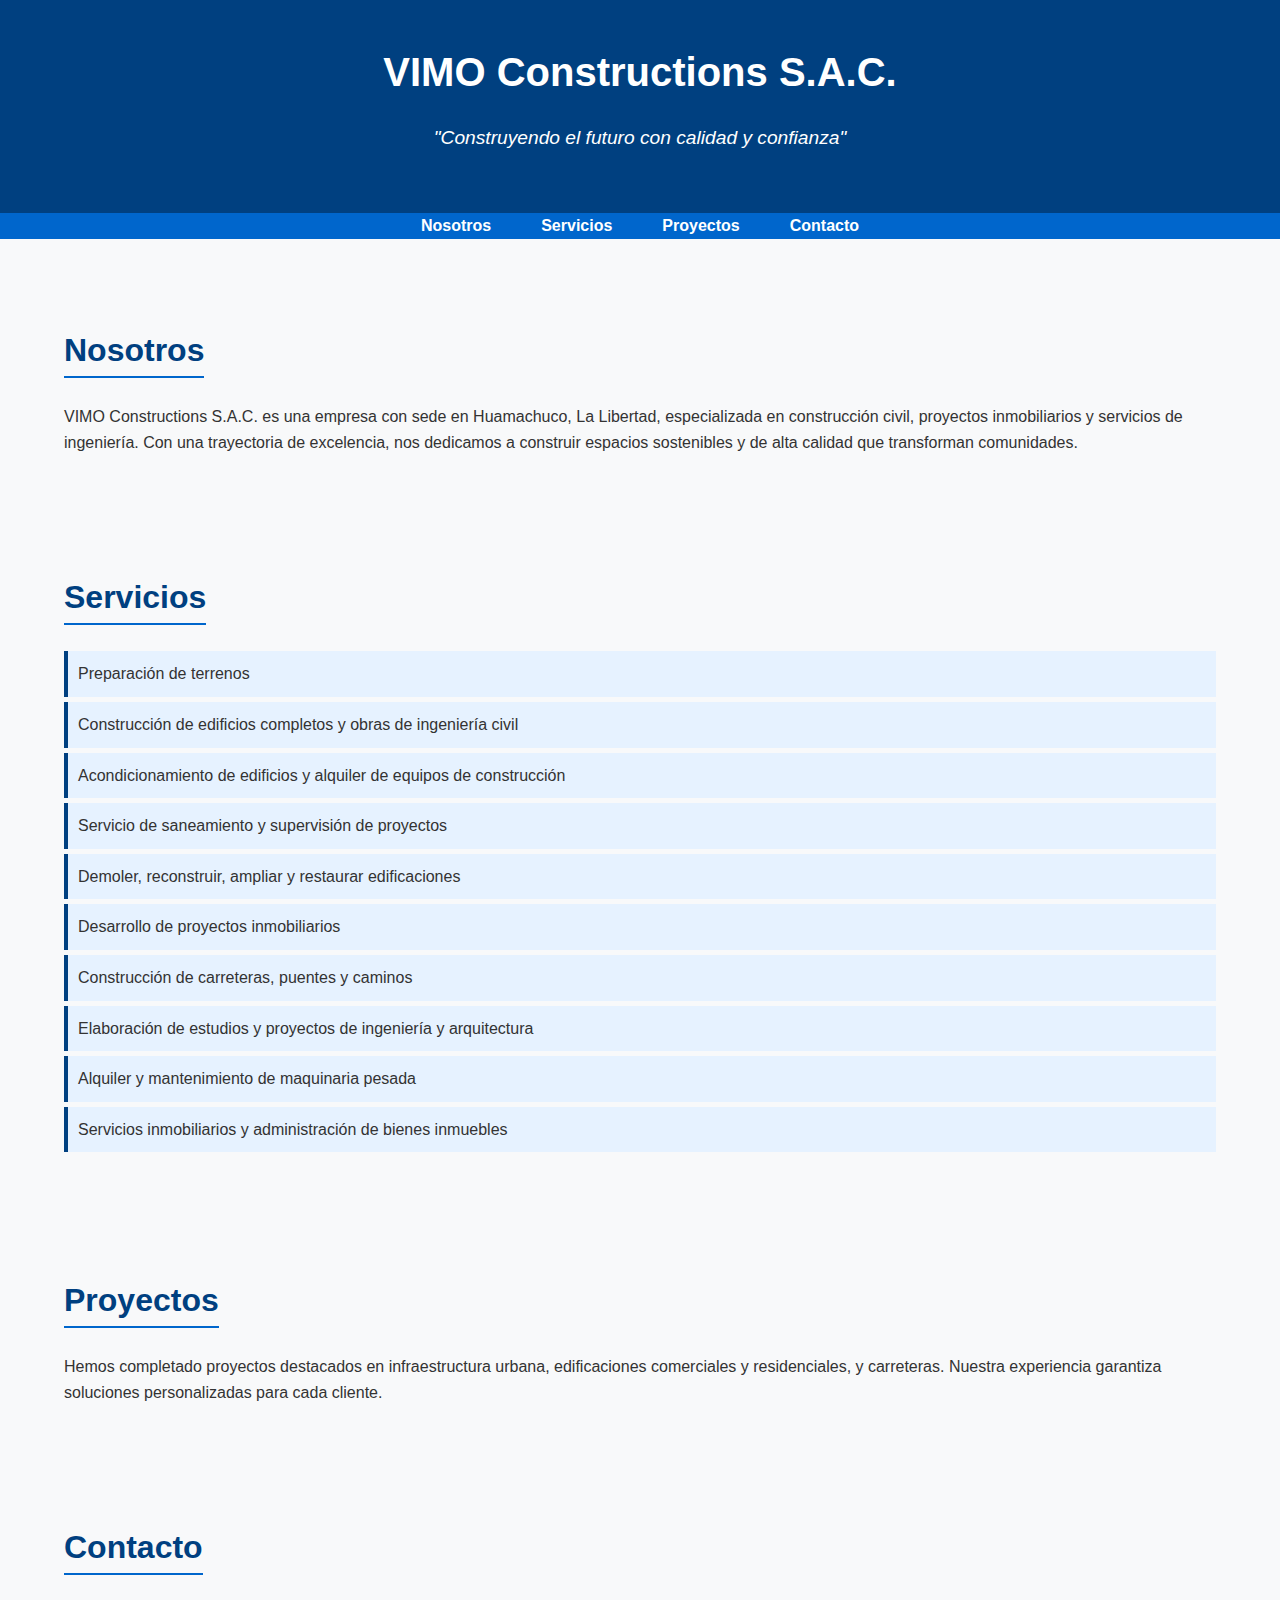
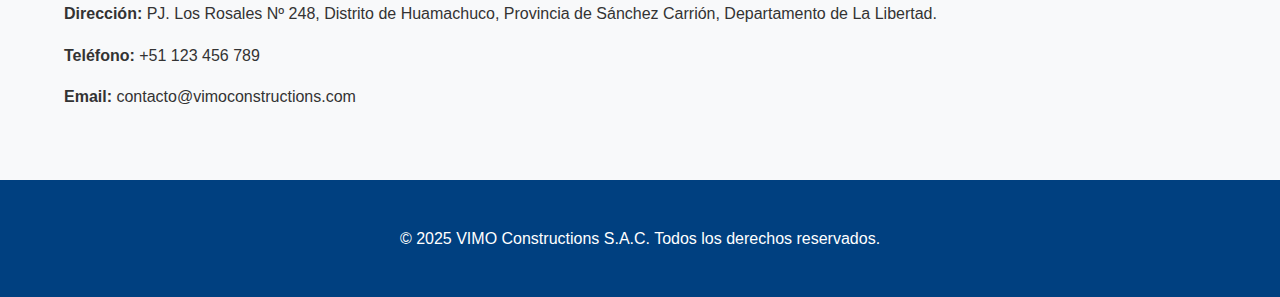
<file: index.html>
<!DOCTYPE html>
<html lang="es">
<head>
    <meta charset="UTF-8">
    <meta name="viewport" content="width=device-width, initial-scale=1.0">
    <meta name="description" content="VIMO Constructions S.A.C. - Empresa dedicada a la construcción civil, proyectos inmobiliarios y servicios especializados en ingeniería.">
    <title>VIMO Constructions S.A.C.</title>
    <link rel="stylesheet" href="styles.css">
</head>
<body>
    <header>
        <div class="container">
            <h1>VIMO Constructions S.A.C.</h1>
            <p>"Construyendo el futuro con calidad y confianza"</p>
        </div>
    </header>

    <nav>
        <ul>
            <li><a href="#nosotros">Nosotros</a></li>
            <li><a href="#servicios">Servicios</a></li>
            <li><a href="#proyectos">Proyectos</a></li>
            <li><a href="#contacto">Contacto</a></li>
        </ul>
    </nav>

    <main>
        <section id="nosotros">
            <div class="container">
                <h2>Nosotros</h2>
                <p>VIMO Constructions S.A.C. es una empresa con sede en Huamachuco, La Libertad, especializada en construcción civil, proyectos inmobiliarios y servicios de ingeniería. Con una trayectoria de excelencia, nos dedicamos a construir espacios sostenibles y de alta calidad que transforman comunidades.</p>
            </div>
        </section>

        <section id="servicios">
            <div class="container">
                <h2>Servicios</h2>
                <ul>
                    <li>Preparación de terrenos</li>
                    <li>Construcción de edificios completos y obras de ingeniería civil</li>
                    <li>Acondicionamiento de edificios y alquiler de equipos de construcción</li>
                    <li>Servicio de saneamiento y supervisión de proyectos</li>
                    <li>Demoler, reconstruir, ampliar y restaurar edificaciones</li>
                    <li>Desarrollo de proyectos inmobiliarios</li>
                    <li>Construcción de carreteras, puentes y caminos</li>
                    <li>Elaboración de estudios y proyectos de ingeniería y arquitectura</li>
                    <li>Alquiler y mantenimiento de maquinaria pesada</li>
                    <li>Servicios inmobiliarios y administración de bienes inmuebles</li>
                </ul>
            </div>
        </section>

        <section id="proyectos">
            <div class="container">
                <h2>Proyectos</h2>
                <p>Hemos completado proyectos destacados en infraestructura urbana, edificaciones comerciales y residenciales, y carreteras. Nuestra experiencia garantiza soluciones personalizadas para cada cliente.</p>
            </div>
        </section>

        <section id="contacto">
            <div class="container">
                <h2>Contacto</h2>
                <p><strong>Dirección:</strong> PJ. Los Rosales Nº 248, Distrito de Huamachuco, Provincia de Sánchez Carrión, Departamento de La Libertad.</p>
                <p><strong>Teléfono:</strong> +51 123 456 789</p>
                <p><strong>Email:</strong> contacto@vimoconstructions.com</p>
            </div>
        </section>
    </main>

    <footer>
        <div class="container">
            <p>&copy; 2025 VIMO Constructions S.A.C. Todos los derechos reservados.</p>
        </div>
    </footer>
</body>
</html>
</file>
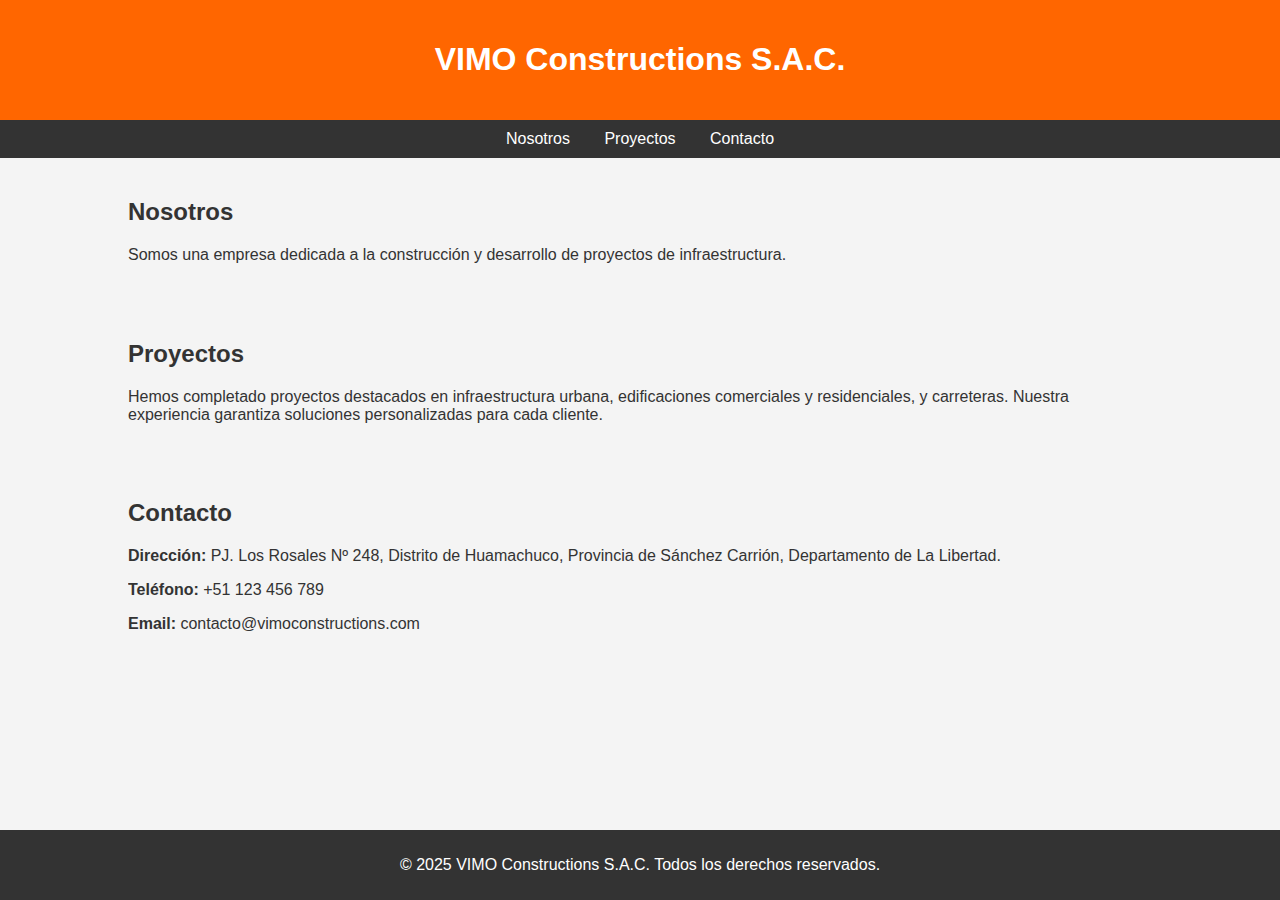
<file: Untitled-1.html>
<!DOCTYPE html>
<html lang="es">
  <head>
    <meta charset="UTF-8" />
    <meta name="viewport" content="width=device-width, initial-scale=1.0" />
    <title>VIMO Constructions S.A.C.</title>
    <style>
      body {
        font-family: Arial, sans-serif;
        margin: 0;
        padding: 0;
        background-color: #f4f4f4;
        color: #333;
      }
      header {
        background-color: #ff6600; /* Fondo naranja */
        color: #fff; /* Texto blanco */
        padding: 20px;
        text-align: center;
      }
      nav {
        background-color: #333;
        color: #fff;
        padding: 10px;
        text-align: center;
      }
      nav a {
        color: #fff;
        text-decoration: none;
        margin: 0 15px;
      }
      nav a:hover {
        text-decoration: underline;
      }
      .container {
        width: 80%;
        margin: auto;
        overflow: hidden;
      }
      section {
        padding: 20px 0;
      }
      footer {
        background-color: #333;
        color: #fff;
        text-align: center;
        padding: 10px 0;
        position: fixed;
        width: 100%;
        bottom: 0;
      }
    </style>
  </head>
  <body>
    <header>
      <h1>VIMO Constructions S.A.C.</h1>
    </header>
    <nav>
      <a href="#nosotros">Nosotros</a>
      <a href="#proyectos">Proyectos</a>
      <a href="#contacto">Contacto</a>
    </nav>
    <main>
      <section id="nosotros">
        <div class="container">
          <h2>Nosotros</h2>
          <p>
            Somos una empresa dedicada a la construcción y desarrollo de
            proyectos de infraestructura.
          </p>
        </div>
      </section>
      <section id="proyectos">
        <div class="container">
          <h2>Proyectos</h2>
          <p>
            Hemos completado proyectos destacados en infraestructura urbana,
            edificaciones comerciales y residenciales, y carreteras. Nuestra
            experiencia garantiza soluciones personalizadas para cada cliente.
          </p>
        </div>
      </section>
      <section id="contacto">
        <div class="container">
          <h2>Contacto</h2>
          <p>
            <strong>Dirección:</strong> PJ. Los Rosales Nº 248, Distrito de
            Huamachuco, Provincia de Sánchez Carrión, Departamento de La
            Libertad.
          </p>
          <p><strong>Teléfono:</strong> +51 123 456 789</p>
          <p><strong>Email:</strong> contacto@vimoconstructions.com</p>
        </div>
      </section>
    </main>
    <footer>
      <div class="container">
        <p>
          &copy; 2025 VIMO Constructions S.A.C. Todos los derechos reservados.
        </p>
      </div>
    </footer>
  </body>
</html>
</file>
<file: styles.css>
/* General Styles */
body {
    font-family: Arial, sans-serif;
    line-height: 1.6;
    margin: 0;
    padding: 0;
    background-color: #f8f9fa;
    color: #333;
}

.container {
    width: 90%;
    max-width: 1200px;
    margin: 0 auto;
    padding: 20px;
}

/* Header Styles */
header {
    background-color: #004080;
    color: white;
    padding: 20px 0;
    text-align: center;
}

header h1 {
    margin: 0;
    font-size: 2.5rem;
}

header p {
    font-size: 1.2rem;
    font-style: italic;
}

/* Navigation Styles */
nav {
    background-color: #0066cc;
    color: white;
}

nav ul {
    list-style: none;
    margin: 0;
    padding: 0;
    display: flex;
    justify-content: center;
    gap: 20px;
}

nav ul li {
    margin: 0;
}

nav ul li a {
    color: white;
    text-decoration: none;
    font-weight: bold;
    padding: 10px 15px;
}

nav ul li a:hover {
    background-color: #004080;
    border-radius: 5px;
}

/* Section Styles */
section {
    margin: 40px 0;
}

section h2 {
    font-size: 2rem;
    margin-bottom: 10px;
    color: #004080;
    border-bottom: 2px solid #0066cc;
    display: inline-block;
}

section p {
    font-size: 1rem;
    margin-bottom: 10px;
}

section ul {
    list-style: none;
    padding: 0;
}

section ul li {
    background-color: #e6f2ff;
    margin: 5px 0;
    padding: 10px;
    border-left: 4px solid #004080;
}

/* Footer Styles */
footer {
    background-color: #004080;
    color: white;
    text-align: center;
    padding: 10px 0;
    margin-top: 40px;
}

/* Responsive Design */
@media (max-width: 768px) {
    nav ul {
        flex-direction: column;
        align-items: center;
    }

    header h1 {
        font-size: 2rem;
    }

    section h2 {
        font-size: 1.5rem;
    }
}
</file>
